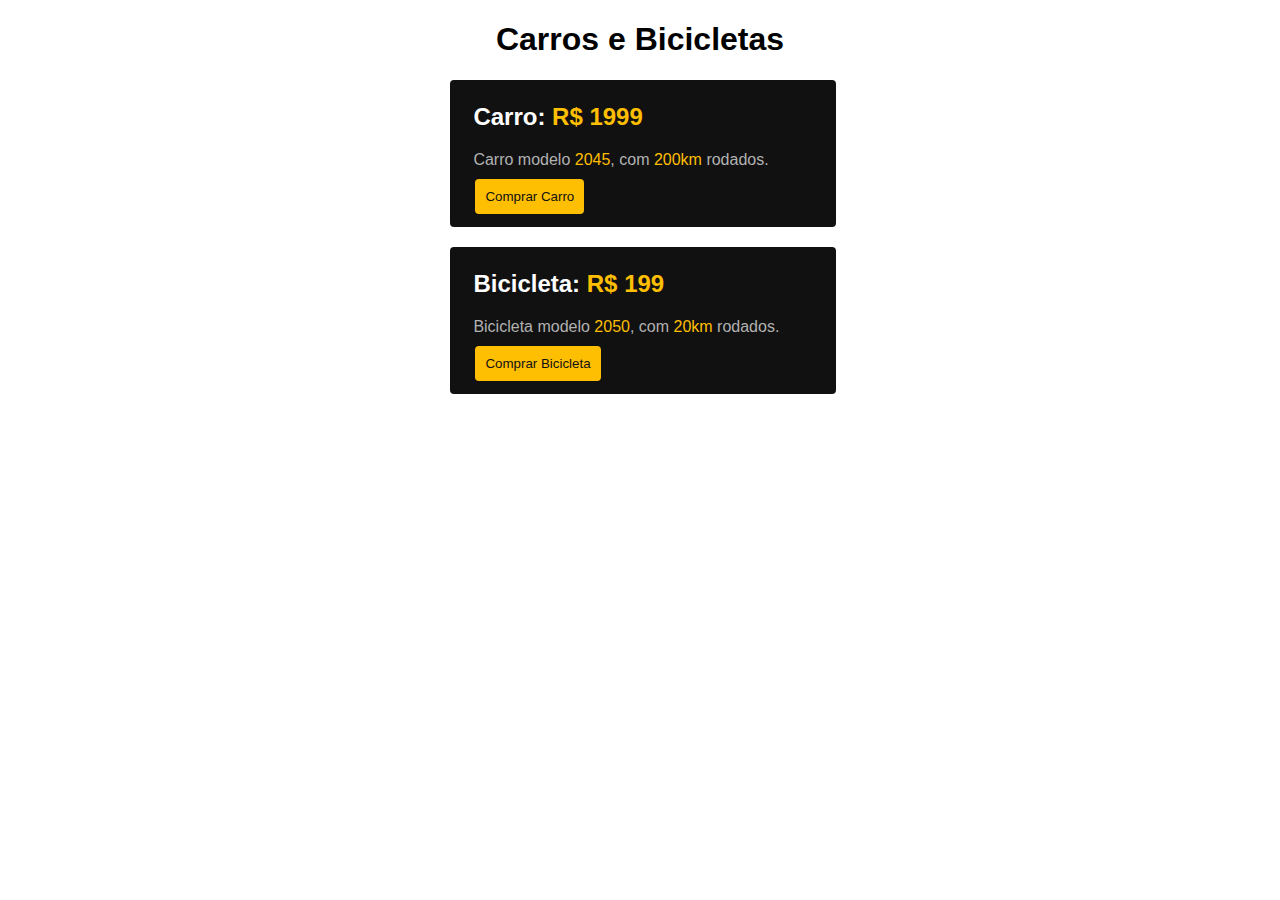
<file: index.html>
<!DOCTYPE html>
<html lang="pt-br">
<head>
    <meta charset="UTF-8">
    <meta name="viewport" content="width=device-width, initial-scale=1.0">
    <link rel="stylesheet" href="stilo.css">
    <title>Carros e Bicicletas 1</title>
</head>
<body>
    <header>
        <h1>Carros e Bicicletas</h1> 
        
    </header>
    <main>
       
        
        <article>
           <h2><p class="veiculo">Carro: <span>R$ 1999</span> </p></h2>

           <P> Carro modelo <span>2045</span>, com  <span class="valor">200km </span> rodados. 
           <p><button>Comprar Carro</button></p>

          
        </article>

        <aside>
            <h2><p class="veiculo">Bicicleta:  <span>R$ 199</span> </p></h2>

           <P> Bicicleta modelo <span>2050</span>, com  <span class="valor">20km </span> rodados. 
              <p> <a href="./segunda/index.html"> <button>Comprar Bicicleta</button> </a> </p>
        </aside>
                

    </main>
   

    <footer>
        
       
    </footer>
    <div> <br></div>
</body>
</html>
</file>
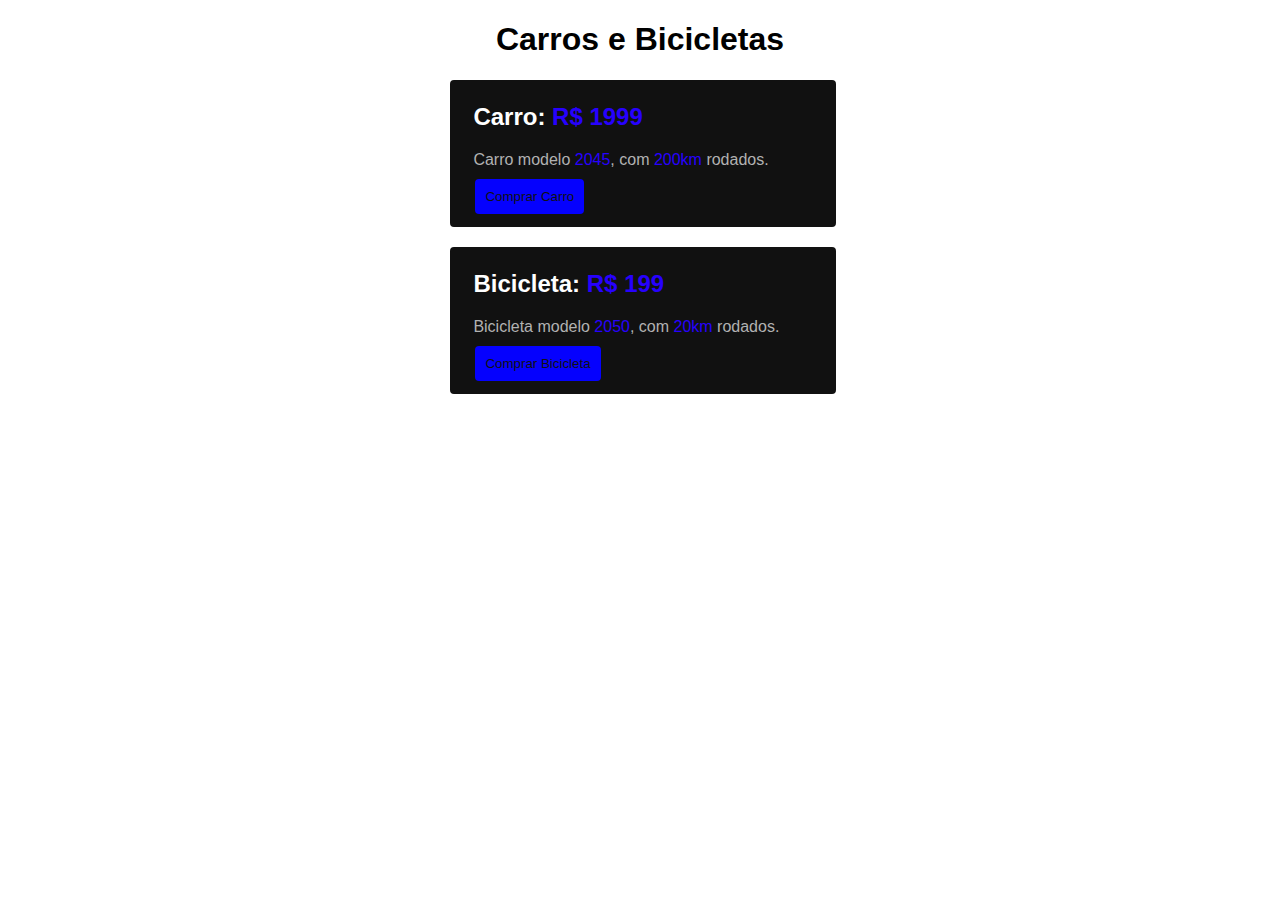
<file: segunda/index.html>
<!DOCTYPE html>
<html lang="pt-br">
<head>
    <meta charset="UTF-8">
    <meta name="viewport" content="width=device-width, initial-scale=1.0">
    <link rel="stylesheet" href="estilo.css">
    <title>Carros e Bicicletas 2 </title>
</head>
<body>
    <header>
        <h1>Carros e Bicicletas</h1> 
        
    </header>
    <main>
       
        
        <article>
           <h2><p class="veiculo">Carro: <span>R$ 1999</span> </p></h2>

           <P>   Carro modelo <span>2045</span>, com  <span class="valor">200km </span> rodados. 
           <p> <a href="../index.html"> <button>Comprar Carro</button> </a></p>

          
        </article>

        <aside>
            <h2><p class="veiculo">Bicicleta:  <span>R$ 199</span> </p></h2>

           <P> Bicicleta modelo <span>2050</span>, com  <span class="valor">20km </span> rodados. 
           <p><button>Comprar Bicicleta</button></p>
        </aside>
                

    </main>
   

    <footer>
        
       
    </footer>
    <div> <br></div>
</body>
</html>
</file>
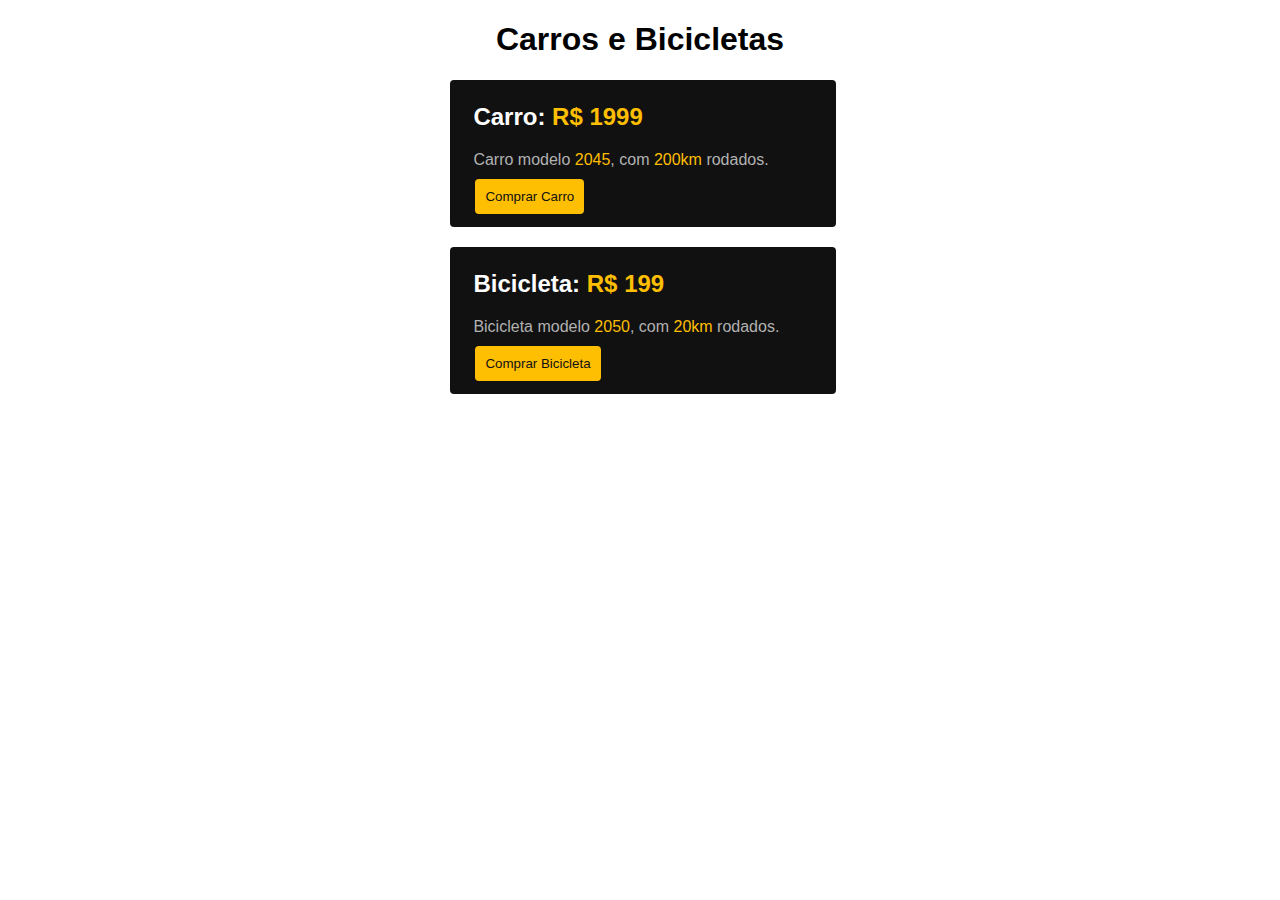
<file: desafio.html>
<!DOCTYPE html>
<html lang="pt-br">
<head>
    <meta charset="UTF-8">
    <meta name="viewport" content="width=device-width, initial-scale=1.0">
    <link rel="stylesheet" href="stilo.css">
    <title>Poesia</title>
</head>
<body>
    <header>
        <h1>Carros e Bicicletas</h1> 
        
    </header>
    <main>
       
        
        <article>
           <h2><p class="veiculo">Carro: <span>R$ 1999</span> </p></h2>

           <P> Carro modelo <span>2045</span>, com  <span class="valor">200km </span> rodados. 
           <p><button>Comprar Carro</button></p>

          
        </article>

        <aside>
            <h2><p class="veiculo">Bicicleta:  <span>R$ 199</span> </p></h2>

           <P> Bicicleta modelo <span>2050</span>, com  <span class="valor">20km </span> rodados. 
           <p><button>Comprar Bicicleta</button></p>
        </aside>
                

    </main>
   

    <footer>
        
       
    </footer>
    <div> <br></div>
</body>
</html>
</file>
<file: stilo.css>
@charset "UTF-8";

body {
    font-family: "Roboto", sans-serif;

}

header {
    text-align: center;

}

article {
    border: solid;
    border-color: #111;
    border-radius: 4px;
    text-align: left;
    color: #b2b2b2;
    background-color: #111;
    width: 30%;
    margin: 0 35%;

}

aside {
    border: solid;
    border-color: #111;
    border-radius: 4px;
    text-align: left;
    color: #b2b2b2;
    background-color: #111;
    width: 30%;
    margin: 20px 35%;

}

.veiculo {
    color: white;
}

span {
    color: #febe01;
}

button {
    background-color: #febe01;
    border: none;
    color: #111;
    padding: 10px;
    text-align: center;
    text-decoration: none;
    margin: 10px 2px;
    cursor:pointer;
    border-radius: 4px;

}

p {
    margin: auto 20px;
}
</file>
<file: segunda/estilo.css>
@charset "UTF-8";

body {
    font-family: "Roboto", sans-serif;

}

header {
    text-align: center;

}

article {
    border: solid;
    border-color: #111;
    border-radius: 4px;
    text-align: left;
    color: #b2b2b2;
    background-color: #111;
    width: 30%;
    margin: 0 35%;

}

aside {
    border: solid;
    border-color: #111;
    border-radius: 4px;
    text-align: left;
    color: #b2b2b2;
    background-color: #111;
    width: 30%;
    margin: 20px 35%;

}

.veiculo {
    color: white;
}

span {
    color: #2701fe;
}

button {
    background-color: #0501fe;
    border: none;
    color: #111;
    padding: 10px;
    text-align: center;
    text-decoration: none;
    margin: 10px 2px;
    cursor:pointer;
    border-radius: 4px;

}

p {
    margin: auto 20px;
}
</file>
